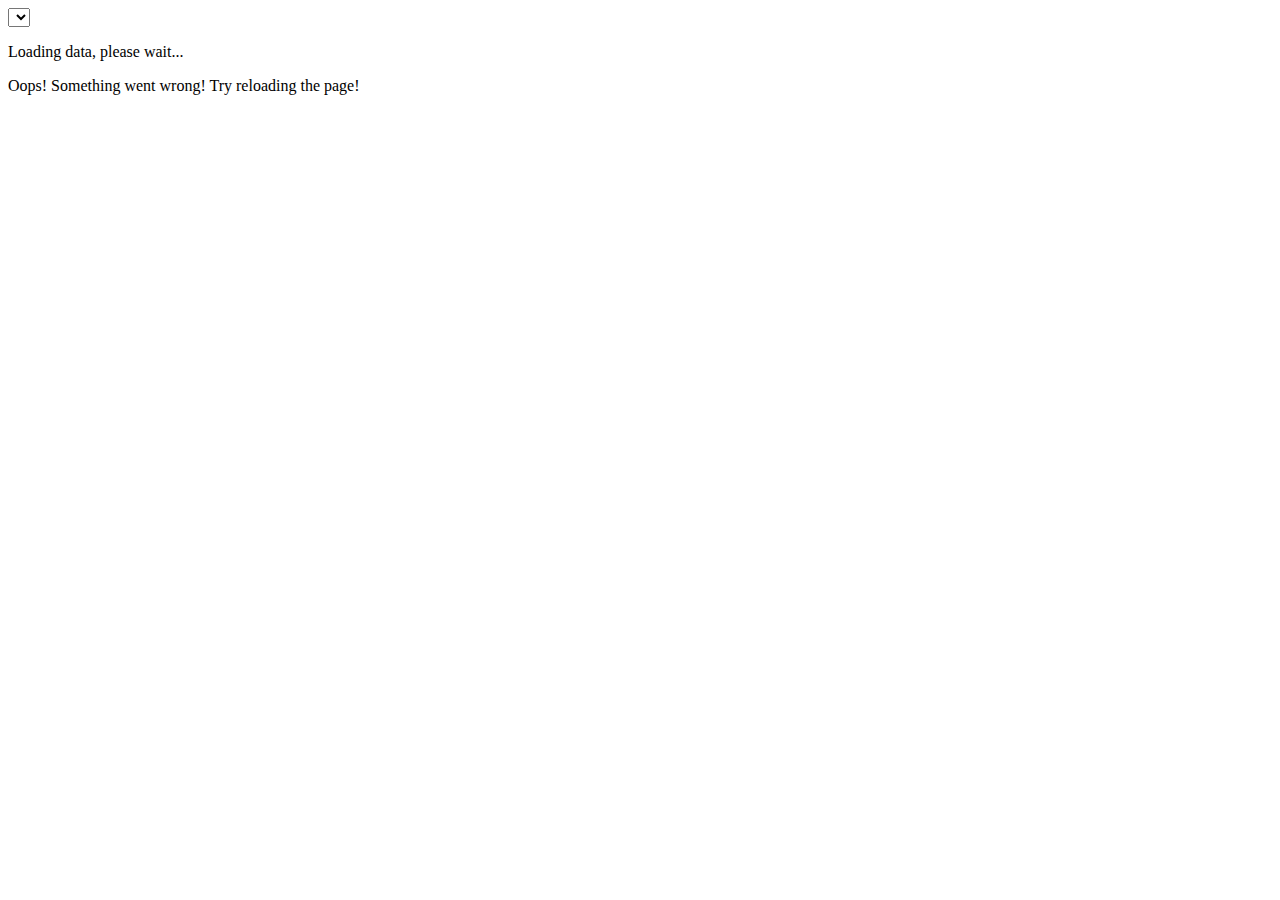
<file: src/index.html>
<!DOCTYPE html>
<html lang="en">

<head>
  <meta charset="UTF-8" />
  <meta name="viewport" content="width=device-width, initial-scale=1.0" />
  <link rel="stylesheet" href="sass/index.scss">
  <title>Homework 10</title>
</head>

<body>
  <select class="js-breed-select">
  </select>
  <p class="loader">Loading data, please wait...</p>
  <p class="error">Oops! Something went wrong! Try reloading the page!</p>
  <div class="js-cat-info">

  </div>

  <script src="index.js" type="module"></script>
</body>

</html>
</file>
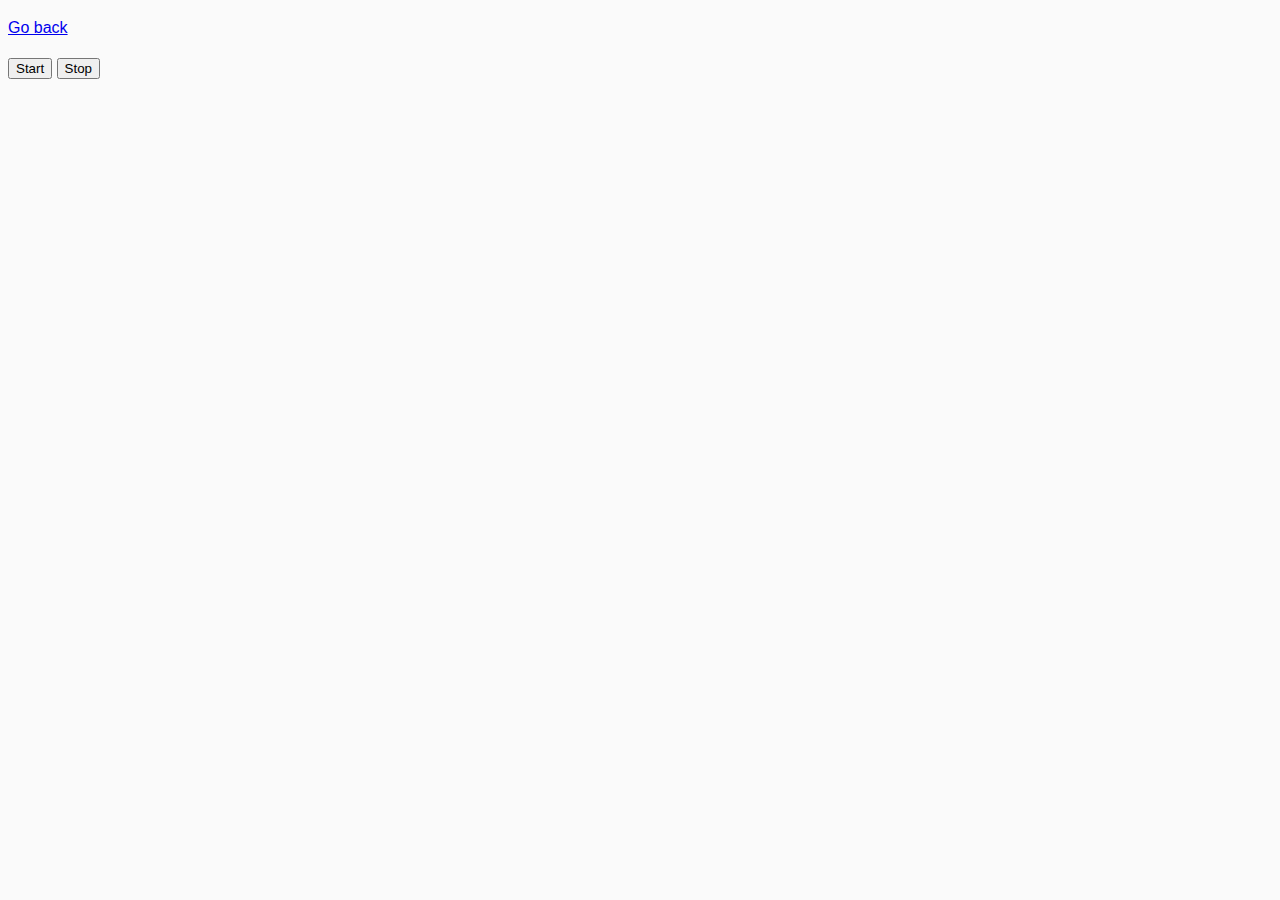
<file: src/01-color-switcher.html>
<!DOCTYPE html>
<html lang="en">

<head>
  <meta charset="UTF-8" />
  <meta name="viewport" content="width=device-width, initial-scale=1.0" />
  <title>Color switcher</title>
  <link rel="stylesheet" href="css/common.css" />
</head>

<body>
  <p><a href="index.html">Go back</a></p>

  <button class="js-start" type="button" data-start>Start</button>
  <button class="js-stop" type="button" data-stop>Stop</button>

  <script src="js/01-color-switcher.js" type="module"></script>
</body>

</html>
</file>
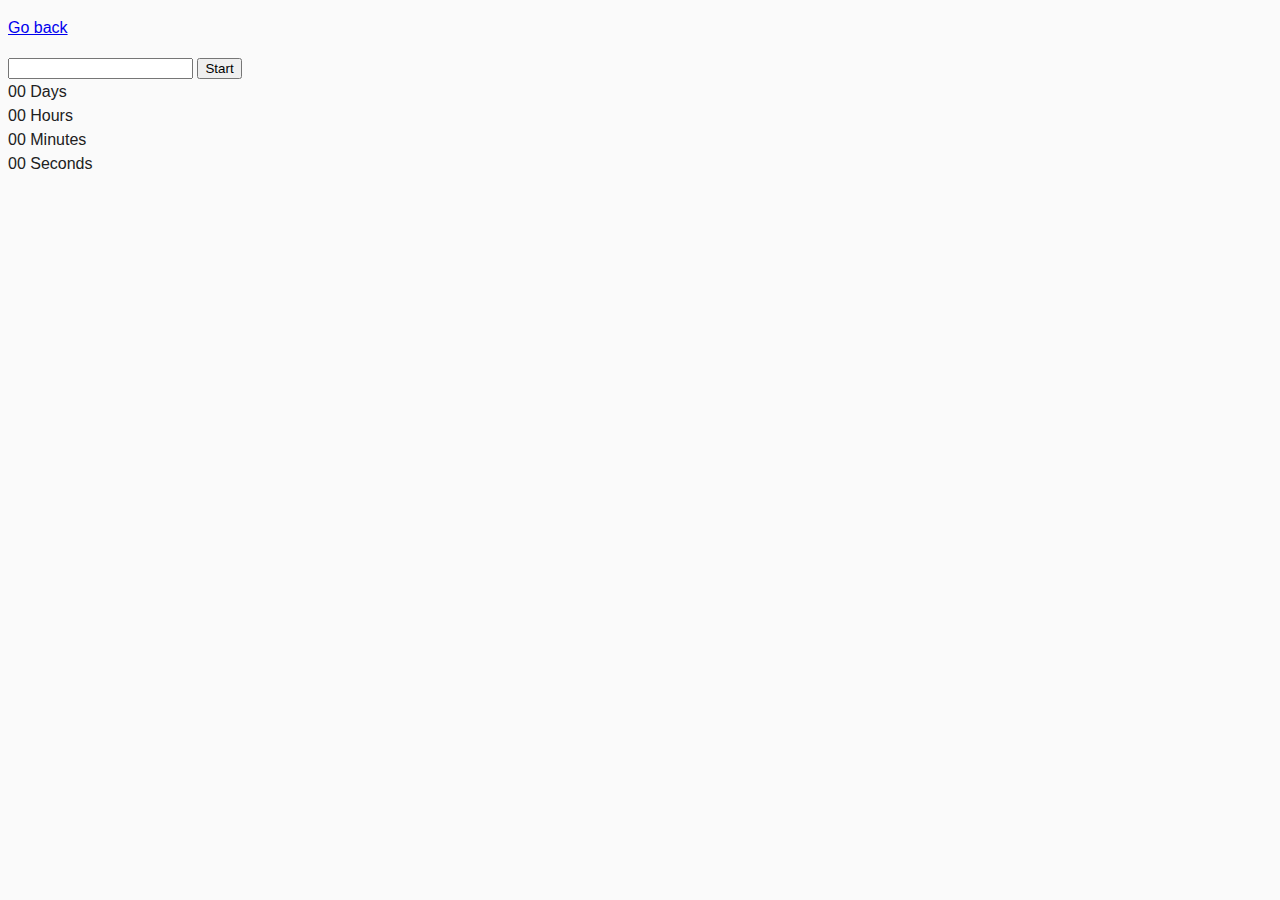
<file: src/02-timer.html>
<!DOCTYPE html>
<html lang="en">

<head>
  <meta charset="UTF-8" />
  <meta name="viewport" content="width=device-width, initial-scale=1.0" />
  <title>Countdown timer</title>
  <link rel="stylesheet" href="css/common.css" />
</head>

<body>
  <p><a href="index.html">Go back</a></p>

  <input type="text" id="datetime-picker" />
  <button type="button" class="js-btn-start" data-start>Start</button>

  <div class="timer">
    <div class="field">
      <span class="value js-date-days" data-days>00</span>
      <span class="label">Days</span>
    </div>
    <div class="field">
      <span class="value js-date-hours" data-hours>00</span>
      <span class="label">Hours</span>
    </div>
    <div class="field">
      <span class="value js-date-minutes" data-minutes>00</span>
      <span class="label">Minutes</span>
    </div>
    <div class="field">
      <span class="value js-date-seconds" data-seconds>00</span>
      <span class="label">Seconds</span>
    </div>
  </div>

  <script src="js/02-timer.js" type="module"></script>
</body>

</html>
</file>
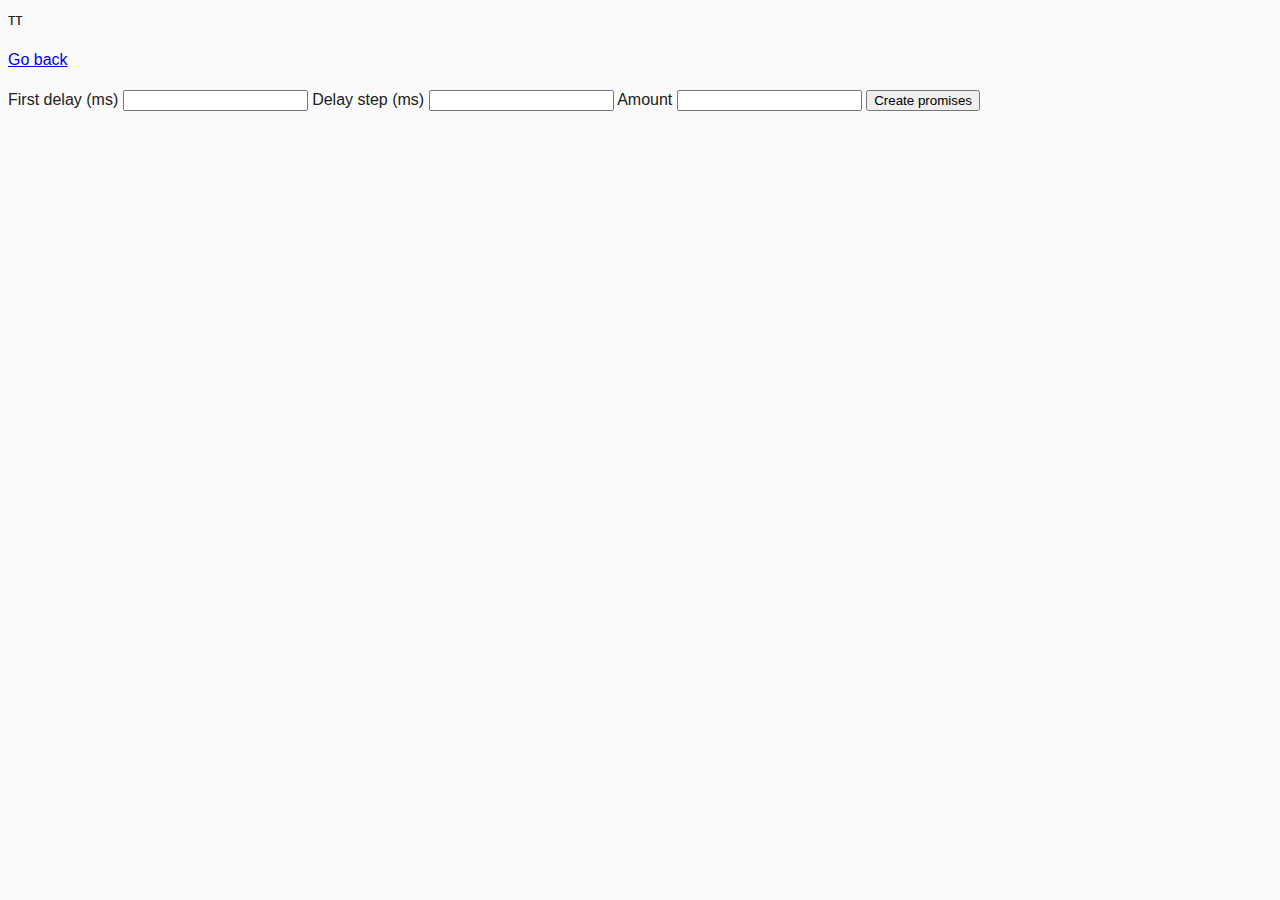
<file: src/03-promises.html>
тт
<!DOCTYPE html>
<html lang="en">

<head>
  <meta charset="UTF-8" />
  <meta name="viewport" content="width=device-width, initial-scale=1.0" />
  <title>Promise generator</title>
  <link rel="stylesheet" href="css/common.css" />
</head>

<body>
  <p><a href="index.html">Go back</a></p>

  <form class="form">
    <label>
      First delay (ms)
      <input type="number" name="delay" required />
    </label>
    <label>
      Delay step (ms)
      <input type="number" name="step" required />
    </label>
    <label>
      Amount
      <input type="number" name="amount" required />
    </label>
    <button type="submit">Create promises</button>
  </form>

  <script src="js/03-promises.js" type="module"></script>
</body>

</html>
</file>
<file: src/css/common.css>
* {
  box-sizing: border-box;
}

body {
  font-family: -apple-system, BlinkMacSystemFont, 'Segoe UI', Roboto,
    Oxygen-Sans, Ubuntu, Cantarell, 'Helvetica Neue', sans-serif;
  -webkit-font-smoothing: antialiased;
  -moz-osx-font-smoothing: grayscale;
  background-color: #fafafa;
  color: #212121;
  line-height: 1.5;
}

img {
  display: block;
  max-width: 100%;
}
</file>
